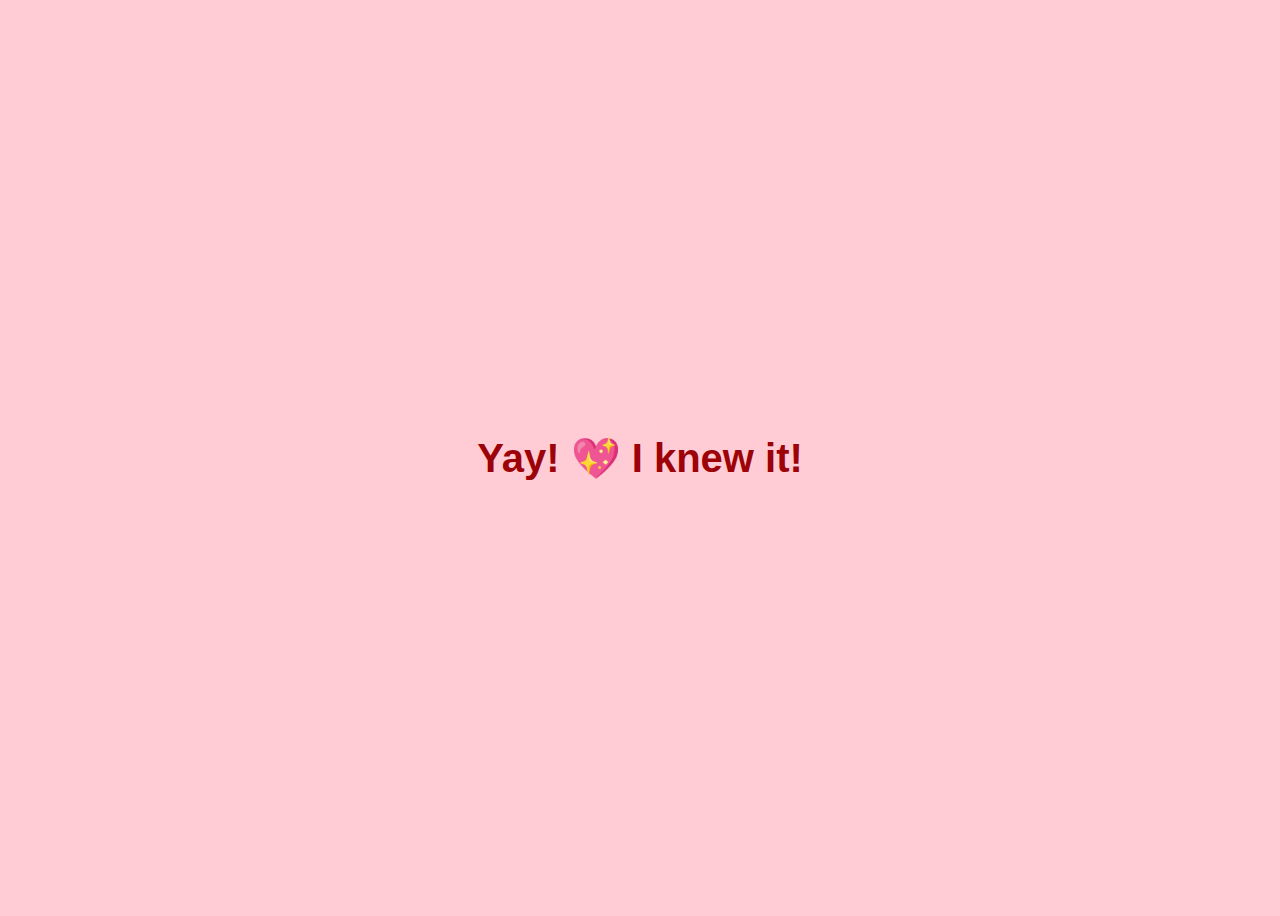
<file: yes_page.html>
<!DOCTYPE html>
<html>
<head>
  <title>Yay ❤️</title>
  <style>
    body {
      background: #ffccd5;
      display: flex;
      justify-content: center;
      align-items: center;
      height: 100vh;
      font-family: Arial;
    }
    h1 {
      font-size: 40px;
      color: #9d0208;
    }
  </style>
</head>
<body>
  <h1>Yay! 💖 I knew it!</h1>
</body>
</html>
</file>
